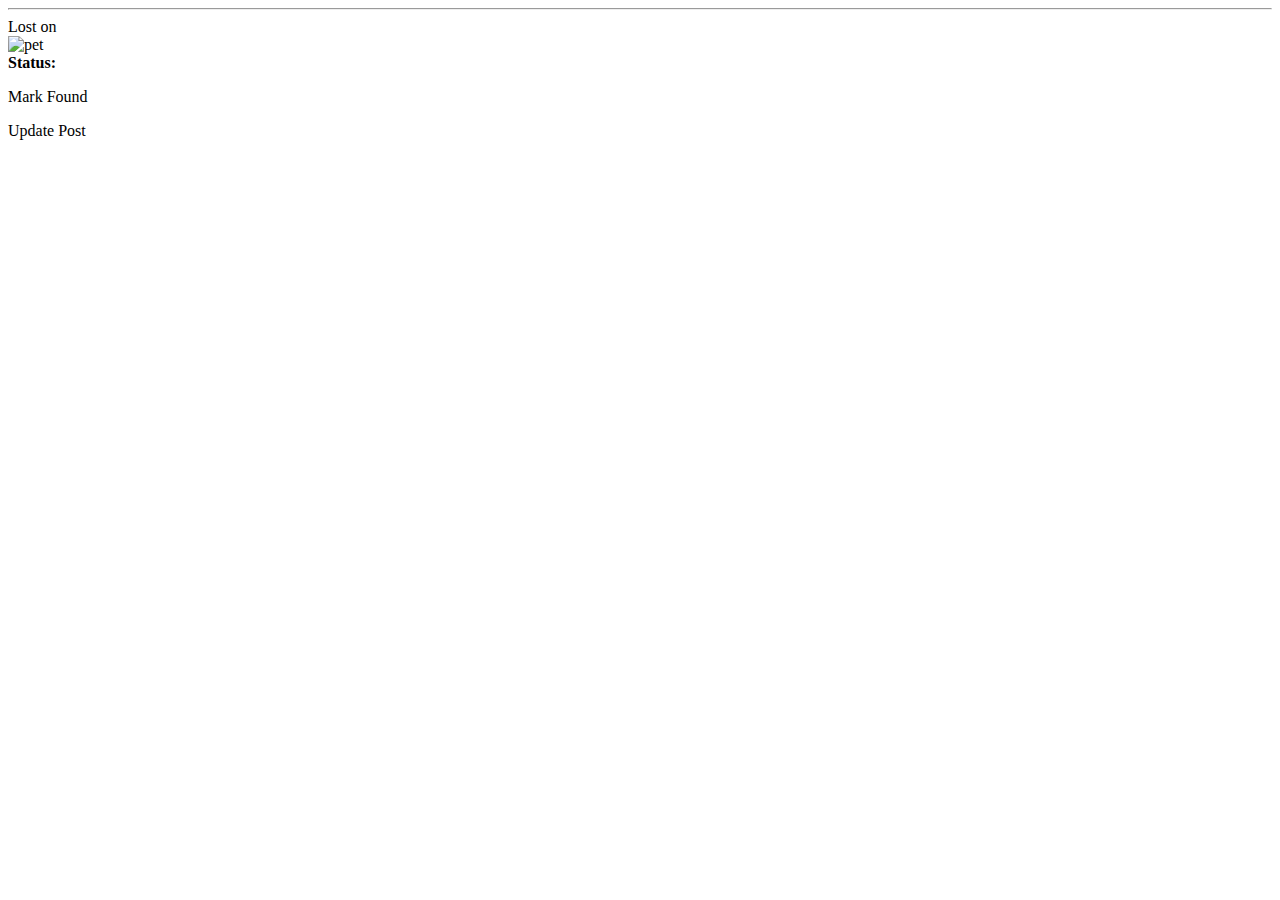
<file: target/classes/templates/index.html>
<!DOCTYPE html>
<html lang="en" xmlns:th="www.thymeleaf.org" xmlns:sec="http://www.w3.org/1999/xhtml">
<head>
    <title>Home</title>
    <th:block th:insert="base :: header"></th:block>
</head>
<body>
    <div class="container">

        <div th:replace="base :: nav"></div>

        <hr/>

        <input type="hidden" th:value="${user_id}" name="userID">

        <div class="row text-center">
            <div th:each="pet : ${pets}">

                <div class="col-sm-3">
                    <div class="card text-center">
                        <div class="card-header text-center">
                            <strong><div th:text="${pet.name + ' is Missing!'}"></div></strong>
                            <div>Lost on <span th:text="${pet.dateLost}"></span></div>
                        </div>
                        <div class="card-body">
                            <div th:if="${pet.image != ''}">
                                <img class="card-img-top user-img" th:src="${pet.image}" alt="pet">
                            </div>
                            <div th:text="${pet.description}"></div>
                            <strong>Status: <span th:text="${pet.status}"></span></strong>
                            <div sec:authorize="isAuthenticated()">
                                <!-- Show update/mark found button only if
                                logged in user is the one who created the post or the admin-->
                                <span th:if="${pet.user.id == user_id || user_id == 2}">
                                    <p th:if="${pet.status == 'Lost'}">
                                        <a class="btn btn-success" th:href="@{/updatestatus/{id}(id=${pet.id})}">Mark Found</a>
                                    </p>
                                    <a class="btn btn-warning" th:href="@{/update/{id}(id=${pet.id})}">Update Post</a>
                                </span>
                            </div>
                        </div>
                    </div>
                </div><!--end div class col-->

            </div><!--end div th:each-->
        </div><!--end div class row-->

    </div>

</body>
</html>
</file>
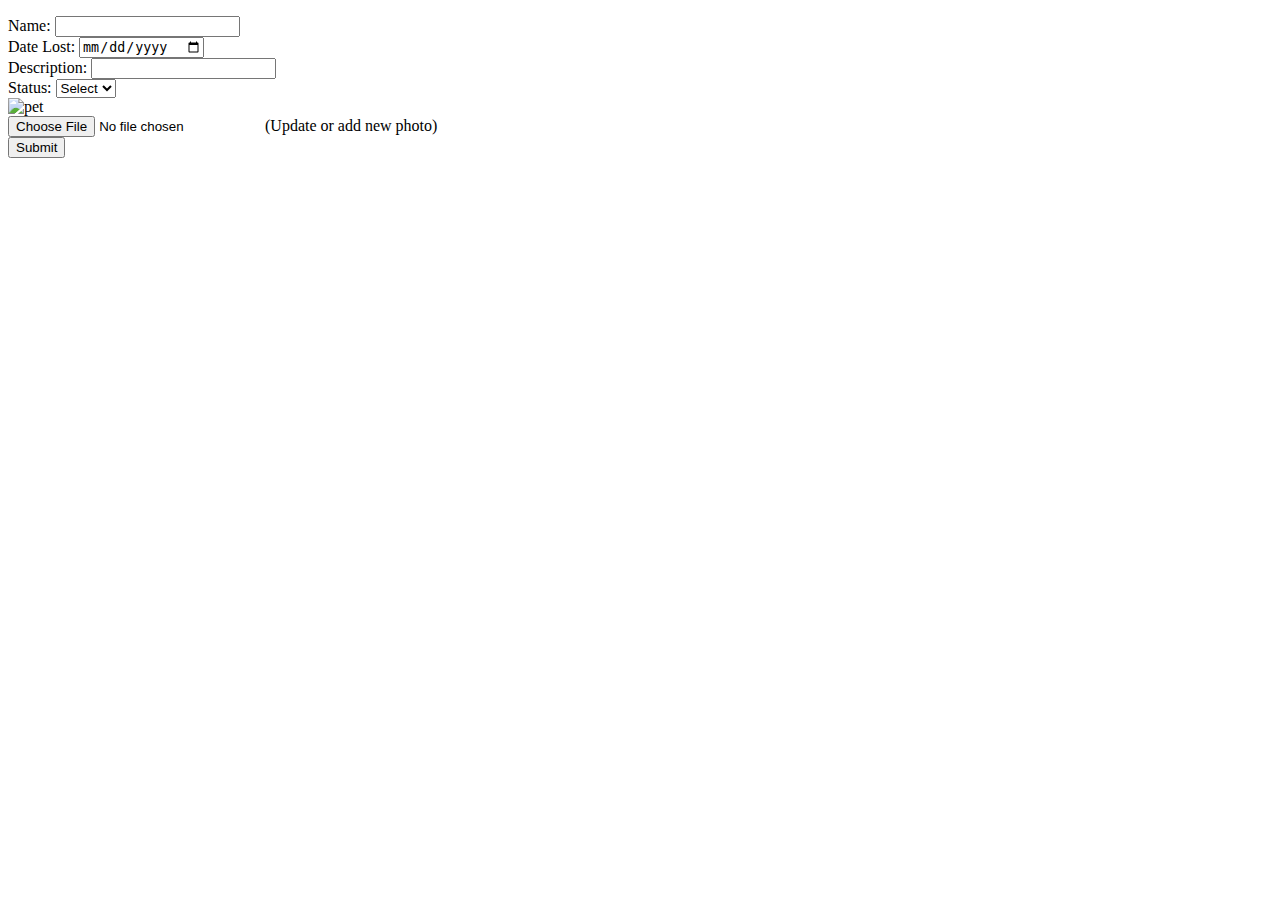
<file: target/classes/templates/form.html>
<!DOCTYPE html>
<html lang="en" xmlns:th="www.thymeleaf.org" xmlns:sec="http://www.w3.org/1999/xhtml">
<head>
    <title>Post or Update Pet Listing</title>
    <th:block th:insert="base :: header"></th:block>
</head>
<body>
    <div th:replace="base :: nav"></div>

    <p/>

    <form action="#"
          th:action="@{/add}"
          th:object="${pet}"
          enctype="multipart/form-data"
          method="post">

        <input type="hidden" th:field="*{id}">

        <div class="form-group">
            <label for="name">Name:</label>
            <span class="form-error" th:if="${#fields.hasErrors('name')}"
                  th:errors="*{name}"></span>
            <input class="form-control" type="text" id="name" th:field="*{name}"/>
        </div>

        <div class="form-group">
            <label for="dateLost">Date Lost:</label>
            <input class="form-control-sm" type="date"
                   th:value="${#dates.createNow()}"
                   id="dateLost" name="dateLost" th:field="*{dateLost}"/>
            <span class="form-error" th:if="${#fields.hasErrors('dateLost')}" th:errors="*{dateLost}"></span>
        </div>

        <div class="form-group">
            <label for="description">Description:</label>
            <span class="form-error" th:if="${#fields.hasErrors('description')}" th:errors="*{description}"></span>
            <input class="form-control" type="text" id="description" th:field="*{description}"/>
        </div>

        <div class="form-group">
            <label for="status">Status:</label>
            <span class="form-error" th:if="${#fields.hasErrors('status')}" th:errors="*{status}"></span>
            <select class="form-control" type="text" id="status" th:field="*{status}">
                <option value="">Select</option>
                <option value="Lost">Lost</option>
                <option value="Found">Found</option>
            </select>
        </div>

        <div th:if="${imageURL != null}">
            <img th:src="${imageURL}" alt="pet"/>
        </div>

        <input type="hidden" th:value="${imageURL}" name="hiddenImgURL"/>

        <div class="form-group">
            <input class="form-control-file" type="file" name="file"/>
            (Update or add new photo)
        </div>

        <input class="submit-btn" type="submit" value="Submit"/>
    </form>

</body>
</html>
</file>
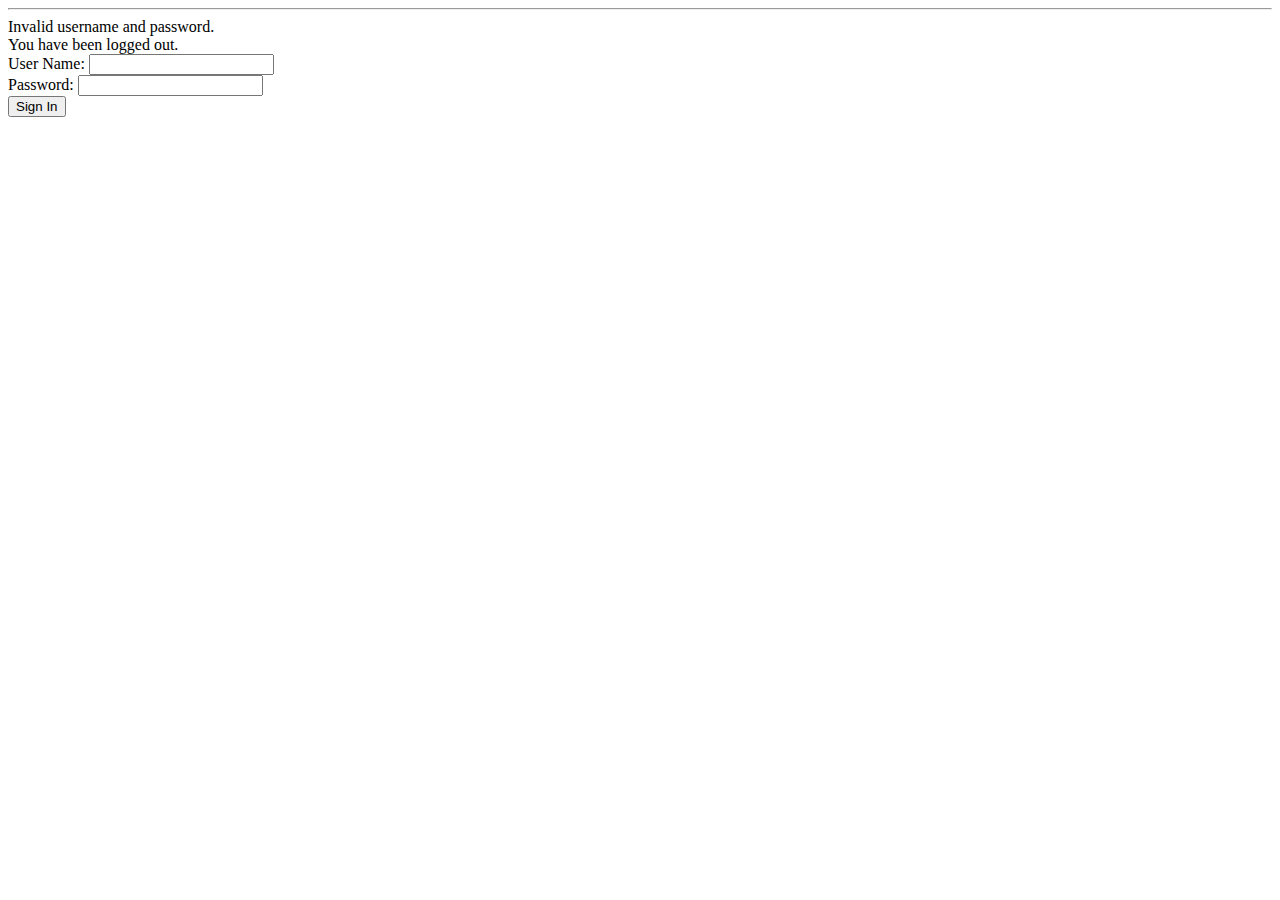
<file: target/classes/templates/login.html>
<!DOCTYPE html>
<html lang="en" xmlns:th="www.thymeleaf.org" xmlns:sec="http://www.w3.org/1999/xhtml">
<head>
    <title>Login</title>
    <th:block th:insert="base :: header"></th:block>
</head>
<body>
    <div class="container">

        <div th:replace="base :: nav"></div>

        <hr/>

        <div th:if="${param.error}">
            Invalid username and password.
        </div>
        <div th:if="${param.logout}">
            You have been logged out.
        </div>

        <form th:action="@{/login}" method="post">
            <div>
                <label>User Name: <input type="text" name="username"/></label>
            </div>
            <div>
                <label>Password: <input type="password" name="password"/></label>
            </div>
            <div><input type="submit" value="Sign In"/></div>
        </form>

    </div>

</body>
</html>
</file>
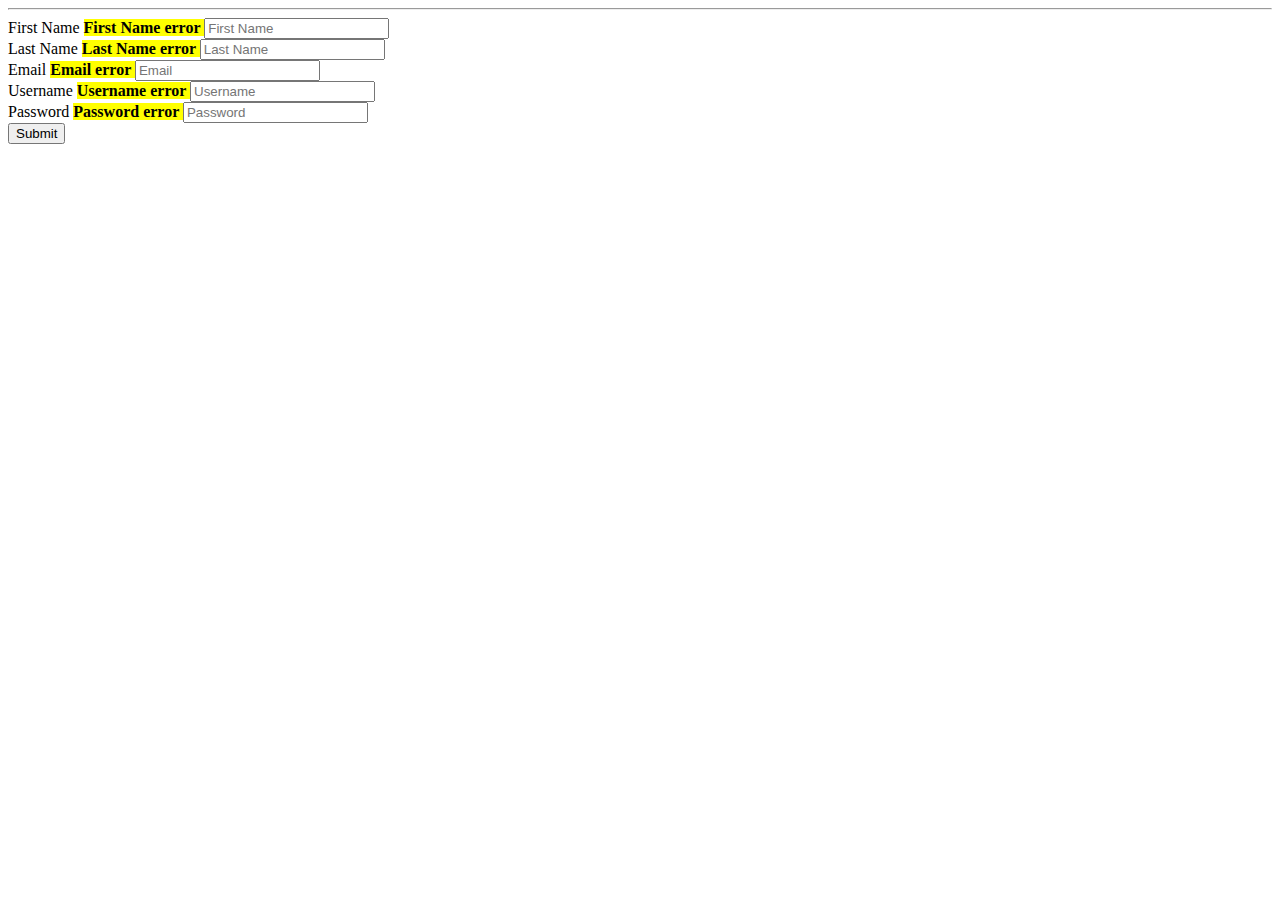
<file: target/classes/templates/registration.html>
<!DOCTYPE html>
<html lang="en" xmlns:th="www.thymeleaf.org" xmlns:sec="http://www.w3.org/1999/xhtml">
<head>
    <title>Registration</title>
    <th:block th:insert="base :: header"></th:block>
</head>
<body>
<div class="container">

    <div th:replace="base :: nav"></div>

    <hr/>

    <form autocomplete="off"
          action="#"
          th:action="@{/register}"
          th:object="${user}"
          method="post">

        First Name
        <mark><strong>
            <span th:if="${#fields.hasErrors('firstName')}"
                  th:errors="*{firstName}">First Name error</span>
        </strong></mark>
        <input type="text" id="firstName" placeholder="First Name"
               th:field="*{firstName}"/><br/>

        Last Name
        <mark><strong>
            <span th:if="${#fields.hasErrors('lastName')}"
                  th:errors="*{lastName}">Last Name error</span>
        </strong></mark>
        <input type="text" id="lastName" placeholder="Last Name"
               th:field="*{lastName}"/><br/>

        Email
        <mark><strong>
            <span th:if="${#fields.hasErrors('email')}"
                  th:errors="*{email}">Email error</span>
        </strong></mark>
        <input type="text" id="email" placeholder="Email"
               th:field="*{email}"/><br/>

        Username
        <mark><strong>
            <span th:if="${#fields.hasErrors('username')}"
                  th:errors="*{username}">Username error</span>
        </strong></mark>
        <input type="text" id="username" placeholder="Username"
               th:field="*{username}"/><br/>

        Password
        <mark><strong>
            <span th:if="${#fields.hasErrors('password')}"
                  th:errors="*{password}">Password error</span>
        </strong></mark>
        <input type="password" id="password" placeholder="Password"
               th:field="*{password}"/><br/>

        <button type="submit" class="btn btn-default">Submit</button>

    </form>

</div>
</body>
</html>
</file>
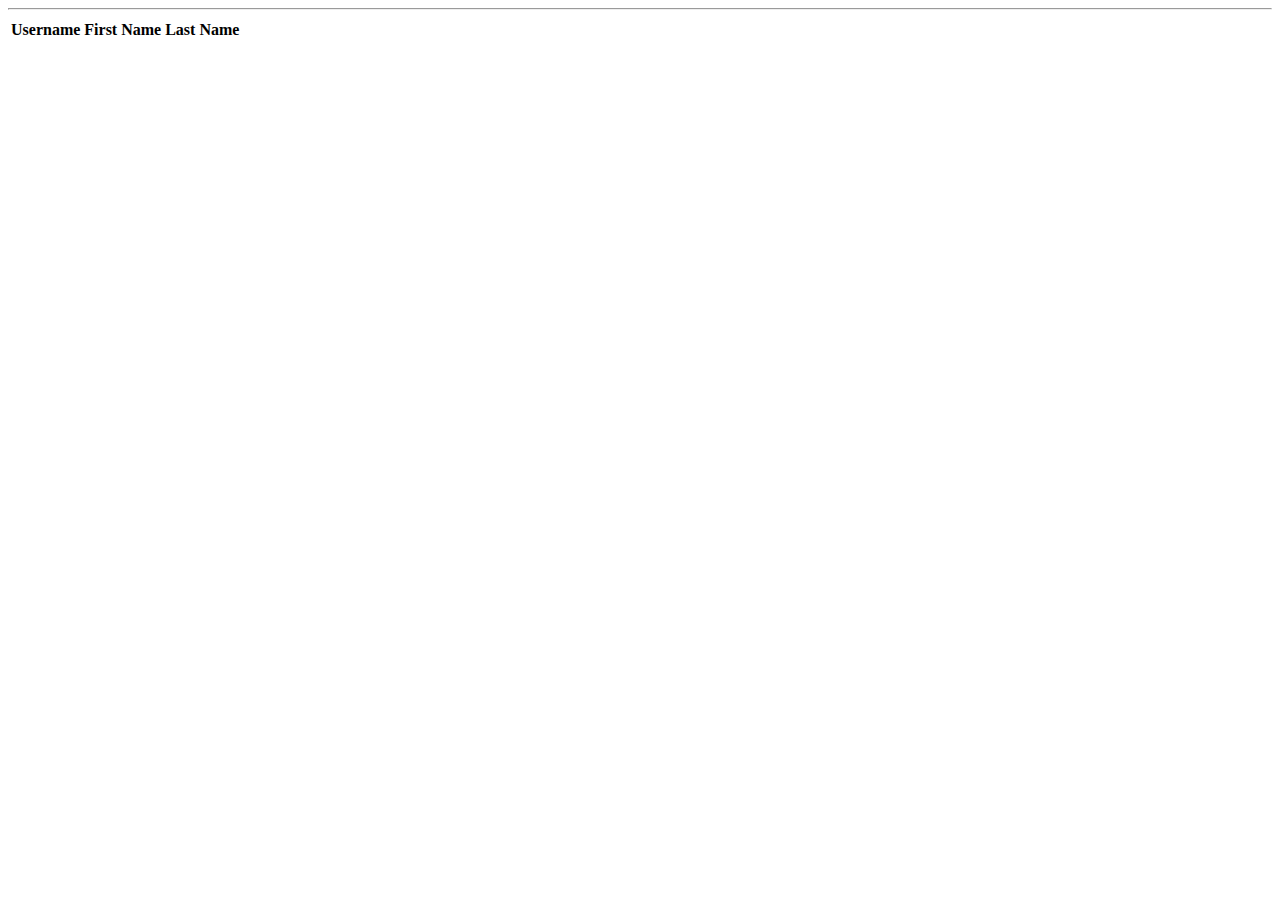
<file: target/classes/templates/users.html>
<!DOCTYPE html>
<html lang="en" xmlns:th="www.thymeleaf.org" xmlns:sec="http://www.w3.org/1999/xhtml">
<head>
    <title>Users</title>
    <th:block th:insert="base :: header"></th:block>
</head>
<body>
    <div class="container">

        <div th:replace="base :: nav"></div>

        <hr/>

        <table class="table">
            <thead>
                <tr>
                    <th>Username</th>
                    <th>First Name</th>
                    <th>Last Name</th>
                </tr>
            </thead>
            <tbody>
                <tr th:each="user : ${users}">
                    <td th:text="${user.username}"></td>
                    <td th:text="${user.firstName}"></td>
                    <td th:text="${user.lastName}"></td>
                </tr>
            </tbody>
        </table>

    </div>

</body>
</html>
</file>
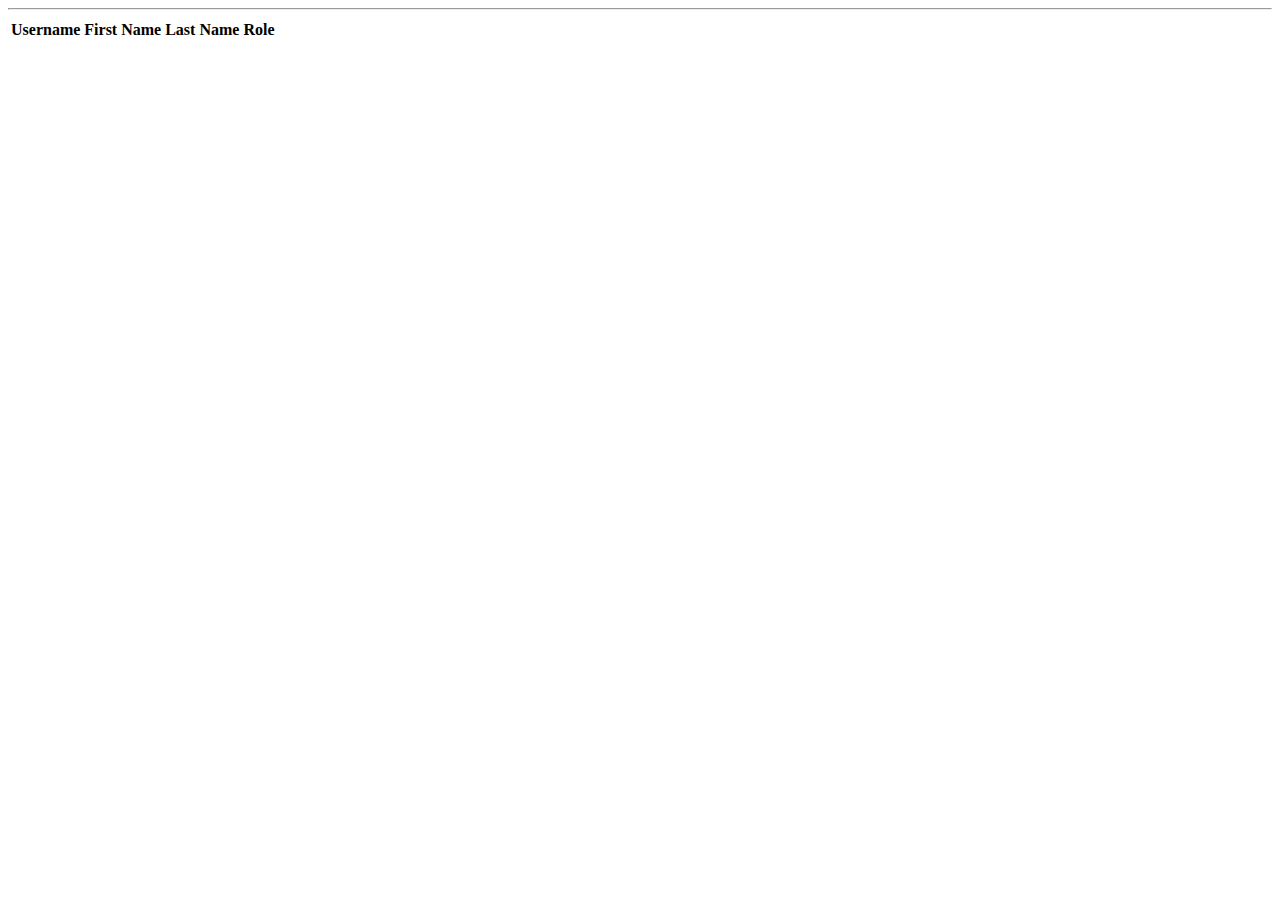
<file: src/main/resources/templates/userprofile.html>
<!DOCTYPE html>
<html lang="en" xmlns:th="www.thymeleaf.org" xmlns:sec="http://www.w3.org/1999/xhtml">
<head>
    <title>Add New Listing</title>
    <th:block th:insert="base :: header"></th:block>
</head>
<body>
    <div class="container">

        <div th:replace="base :: banner"></div>

        <hr/>

        <table class="table">
            <thead>
                <tr>
                    <th>Username</th>
                    <th>First Name</th>
                    <th>Last Name</th>
                    <th>Role</th>
                </tr>
            </thead>
            <tbody>
                <tr th:each="user : ${users}">
                    <td th:text="${user.username}"></td>
                    <td th:text="${user.firstName}"></td>
                    <td th:text="${user.lastName}"></td>
                    <td th:text="${user.roles.role}"></td>
                </tr>
            </tbody>
        </table>

        <div th:replace="base :: nav"></div>
    </div>

</body>
</html>
</file>
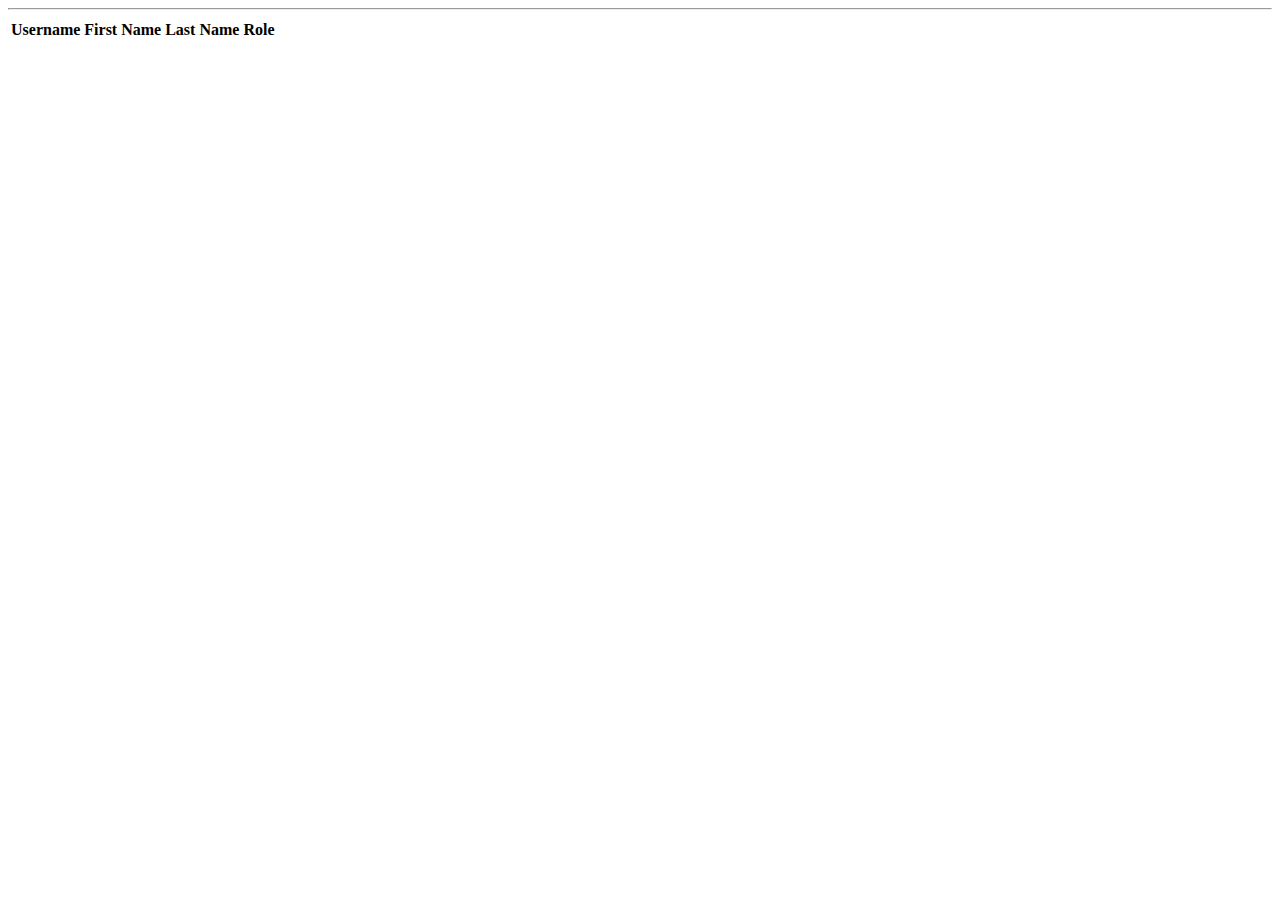
<file: src/main/resources/templates/users.html>
<!DOCTYPE html>
<html lang="en" xmlns:th="www.thymeleaf.org" xmlns:sec="http://www.w3.org/1999/xhtml">
<head>
    <title>Users</title>
    <th:block th:insert="base :: header"></th:block>
</head>
<body>
    <div class="container">

        <div th:replace="base :: nav"></div>

        <hr/>

        <table class="table">
            <thead>
                <tr>
                    <th>Username</th>
                    <th>First Name</th>
                    <th>Last Name</th>
                    <th>Role</th>
                </tr>
            </thead>
            <tbody>
                <tr th:each="user : ${users}">
                    <td th:text="${user.username}"></td>
                    <td th:text="${user.firstName}"></td>
                    <td th:text="${user.lastName}"></td>
                    <td th:text="${user.roles.role}"></td>
                </tr>
            </tbody>
        </table>

    </div>

</body>
</html>
</file>
